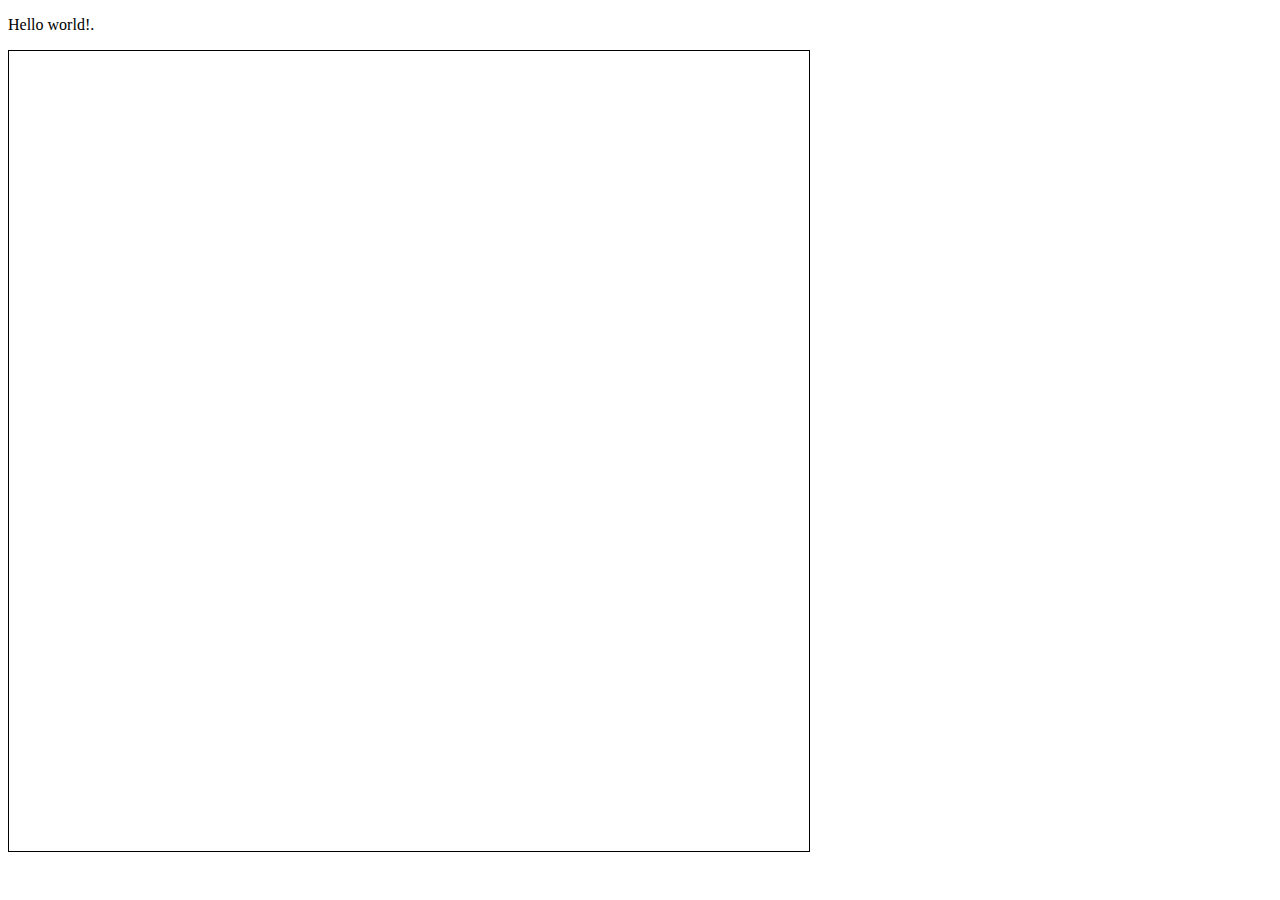
<file: snake-project/index.html>
<!DOCTYPE html>
<html>

<head>
    <meta charset="utf-8">
    <meta http-equiv="X-UA-Compatible" content="IE=edge,chrome=1">
    <title></title>
    <meta name="description" content="">
    <meta name="viewport" content="width=device-width, initial-scale=1">

    <link rel="stylesheet" href="css/main.css">
</head>


<body>

    <p>Hello world!.</p>


    <canvas id="gameArea" width="800px" height="800px"></canvas>

    <script src="js/main.js"></script>

</body>


</html>
</file>
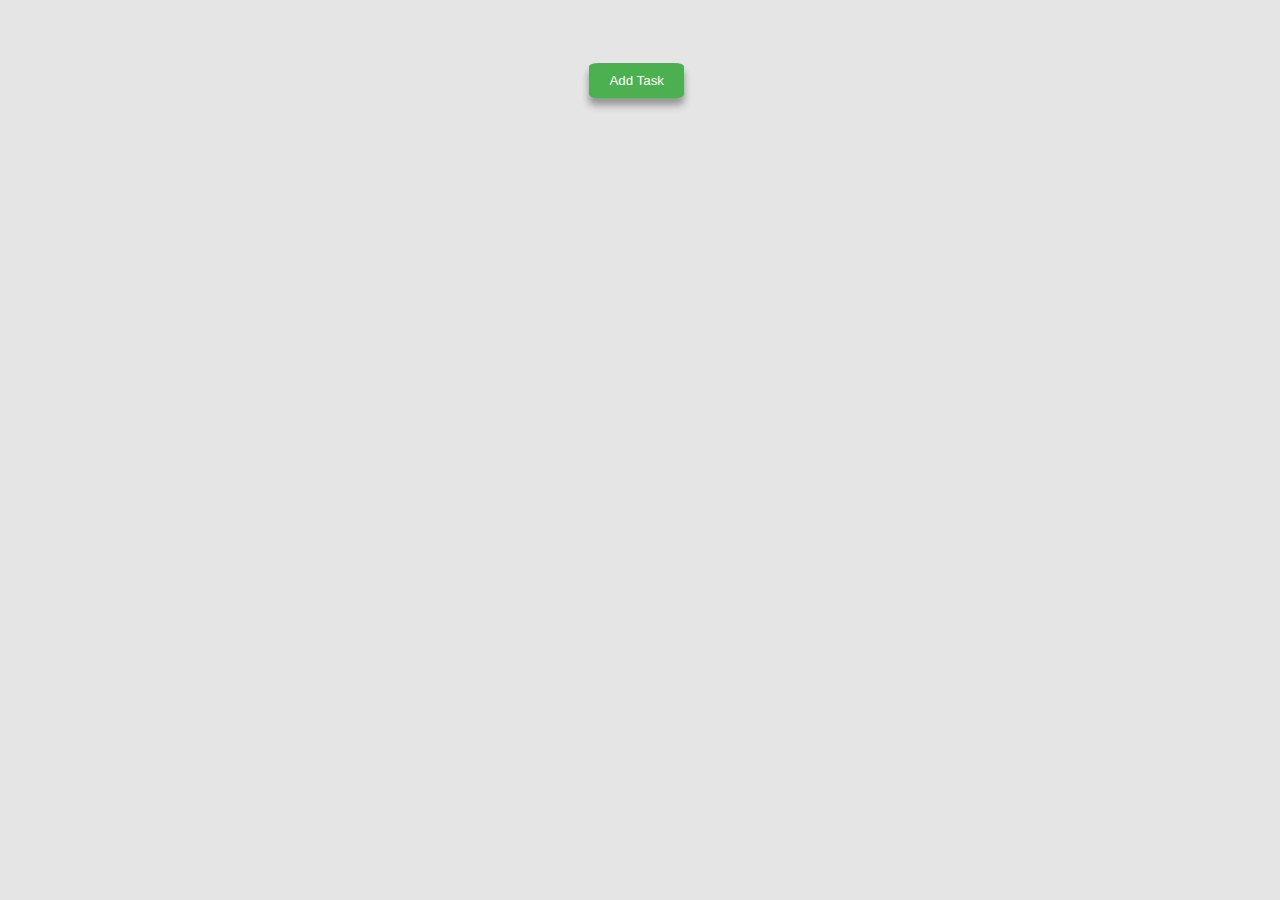
<file: task-project/index.html>
<!DOCTYPE html>
<html>

<head>
    <meta charset="utf-8">
    <meta http-equiv="X-UA-Compatible" content="IE=edge,chrome=1">
    <title></title>
    <meta name="description" content="">
    <meta name="viewport" content="width=device-width, initial-scale=1">

    <link rel="stylesheet" href="main.css">
</head>


<body>

    <div class="addButtonContainer" style="margin-top: 5%;">
        <button class="button-round" onclick="openForm()">Add Task</button>
    </div>

    <div id='tableDiv' class="container" style="margin-top: 5%;">

    </div>



    <div id='addFormDiv' class="form-container">
        <span class="cancel-x" onclick="closeForm()">X</span>
        <h1>New Task</h1>
        <form id='addTask'>
            <div class="form-input">
                <div class="form-input">
                    <label for="name">Task Name</label>
                    <input name='name' id="name" type="text" style="width: 200px;">
                </div class="form-input">
            </div>
            <div style="display: flex;">
                <div class="form-input">

                    <label for="priority">Priority</label>
                    <select name='priority' id="priority" style="width: 80px;">
                        <option>Low</option>
                        <option>Medium</option>
                        <option>High</option>
                    </select>

                </div>
                <div class="form-input">
                    <label for="deadline">Deadline</label>
                    <input name='deadline' type="date" id="start" min="2018-01-01" max="2025-12-31">
                </div>
            </div>
            <div class="form-input">
                <label class="grid-item" for="description">Description</label>
                <textarea name='description' id='description' class="grid-item des-area"></textarea>
            </div>
            <div class="form-input">
                <button id='addSubBut' type="submit" class="button">Create</button>
            </div>
        </form>
    </div>


    <div id='editFormDiv' class="form-container">
        <span class="cancel-x" onclick="closeEditForm()">X</span>
        <h1>Edit Task</h1>
        <form id='editTask'>
            <div class="form-input">
                <div class="form-input">
                    <label for="editName">Task Name</label>
                    <input name='editName' id="editName" type="text" style="width: 200px;">
                </div class="form-input">
            </div>
            <div style="display: flex;">
                <div class="form-input">

                    <label for="editPriority">Priority</label>
                    <select name='editPriority' id="editPriority" style="width: 80px;">
                        <option>Low</option>
                        <option>Medium</option>
                        <option>High</option>
                    </select>

                </div>
                <div class="form-input">
                    <label for="editDeadline">Deadline</label>
                    <input name='editDeadline' type="date" id="start" min="2018-01-01" max="2025-12-31">
                </div>
            </div>
            <div class="form-input">
                <label class="grid-item" for="editDescription">Description</label>
                <textarea name='editDescription' id='editDescription' class="grid-item des-area"></textarea>
            </div>
            <div class="form-input">
                <button id='editSubBut' type="submit" class="button">Edit</button>
            </div>
        </form>
    </div>



    <script src="main.js"></script>

</body>


</html>
</file>
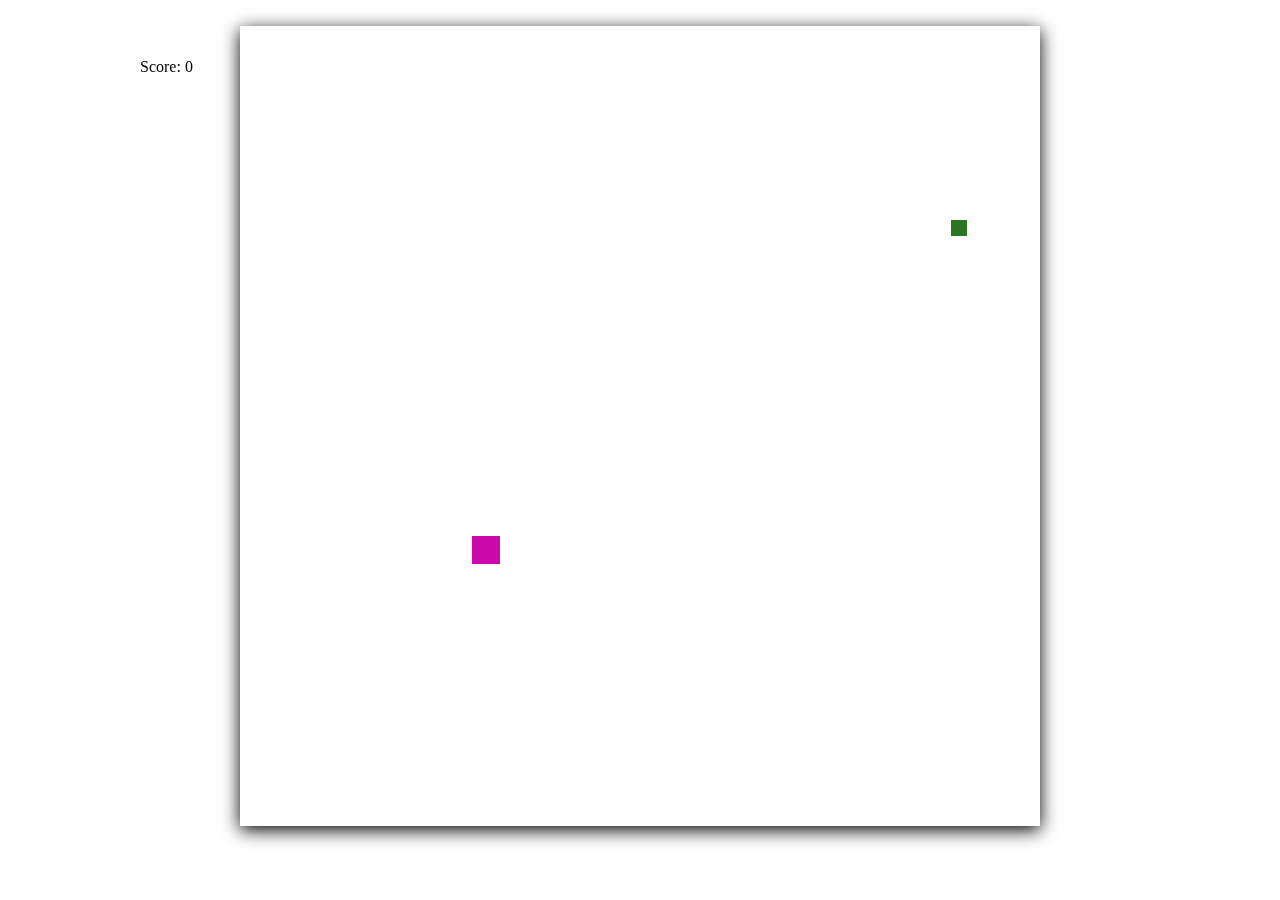
<file: JavaScript/snake-project/index.html>
<!DOCTYPE html>
<html>

<head>
    <meta charset="utf-8">
    <meta http-equiv="X-UA-Compatible" content="IE=edge,chrome=1">
    <title></title>
    <meta name="description" content="">
    <meta name="viewport" content="width=device-width, initial-scale=1">

    <link rel="stylesheet" href="css/main.css">
</head>


<body>

    <div class="gameDiv">
        <div>
            <div id='point'></div>
            <div id='lastPoint'></div>
            <canvas id="gameArea" width="800px" height="800px"></canvas>
        </div>
    </div>
    <div class="gameDiv">
        <button id="playAgain" class='button' onclick="startGame()"><span>Play Again </span></button>
    </div>

    <script src="js/main.js"></script>

</body>


</html>
</file>
<file: snake-project/css/main.css>
#gameArea{
    border: 1px solid
}
</file>
<file: task-project/main.css>
body{
    background-color: rgba(0,0,0,0.1);
}

.container{
    background-color: rgba(255,255,255,0.9);
    width: 50vw;
    position: relative;
    left: 25%;
}

.addButtonContainer{
    width: 50vw;
    position: relative;
    left: 46%;
}


.button-round{
    background-color: #4CAF50;
    color: white;
    box-shadow: 0 8px 8px 0 rgba(0,0,0,0.2), 0 6px 6px 0 rgba(0,0,0,0.19);
    text-align: center;
    text-decoration: none;
    display: inline-block;
    padding: 10px 20px;
    border: none;
    border-radius: 10%;
}

.button-round:hover{
    box-shadow: 0 12px 16px 0 rgba(0,0,0,0.24), 0 17px 50px 0 rgba(0,0,0,0.19);
    cursor: pointer;
}


.button{
    background-color: #4CAF50;
    color: white;
    box-shadow: 0 8px 16px 0 rgba(0,0,0,0.2), 0 6px 20px 0 rgba(0,0,0,0.19);
    text-align: center;
    text-decoration: none;
    display: inline-block;
    padding: 10px 20px;
    border: none;
}



.form-input{
    margin: 5px;
    display: grid;
}

.form-container{
    display: none; 
    position: fixed;
    z-index: 1;
    left: 25%;
    top: 10%;
    width: 21vw;
    -webkit-box-shadow: 0px 4px 17px 0px rgba(0, 0, 0, 1);
    -moz-box-shadow: 0px 4px 17px 0px rgba(0, 0, 0, 1);
    box-shadow: 0px 4px 17px 0px rgba(0, 0, 0, 1);
    overflow: hidden;
    background-color: rgba(255,255,255,0.9); /* Black w/ opacity */
    padding: 1px 20px 20px 20px;
    border-radius: 5%;


}

.des-area{
    overflow: hidden;
    resize:vertical;
    height: 100px;
}

.float-right{
    float: right;
}

.cancel-x{
    position: relative;
    top: 10px;
    left: 20vw;
    color: crimson;
    -webkit-user-select: none;  /* Chrome all / Safari all */
    -moz-user-select: none;     /* Firefox all */
    -ms-user-select: none;      /* IE 10+ */
    user-select: none;   
}
.cancel-x:hover{
    cursor: pointer;
    box-shadow: 0 12px 16px 0 rgba(0,0,0,0.24), 0 17px 50px 0 rgba(0,0,0,0.19);
}

#addFormDiv ,#editFormDiv{
    display: none;
}

table {
    border-collapse: collapse;
    width: 100%;
  }
  
th, td {
padding: 8px;
text-align: left;
border-bottom: 1px solid #ddd;
text-align: center;
overflow-y: auto;
}

tr:hover {background-color:#f5f5f5;}



.option-btn-edit{
    background-color: #4CAF50;
    color: white;
    box-shadow: 0 8px 16px 0 rgba(0,0,0,0.2), 0 6px 20px 0 rgba(0,0,0,0.19);
    text-align: center;
    text-decoration: none;
    display: inline-block;
    padding: 5px 8px;
    border: none;
    margin-right:5px ;
    border-radius: 50%;
}

.option-btn-remove{
    background-color: rgb(165, 14, 59);
    color: white;
    box-shadow: 0 8px 16px 0 rgba(0,0,0,0.2), 0 6px 20px 0 rgba(0,0,0,0.19);
    text-align: center;
    text-decoration: none;
    display: inline-block;
    padding: 5px 8px;
    border: none;
    margin-left: 5px;
    border-radius: 50%;
}

.option-btn-edit:hover, .option-btn-remove:hover{
    box-shadow: 0 8px 8px 0 rgba(0,0,0,0.5), 0 17px 50px 0 rgba(0,0,0,0.19);
    cursor: pointer;
}
</file>
<file: JavaScript/snake-project/css/main.css>
#gameArea{
    /* image-rendering: pixelated; */
    image-rendering: crisp-edges;
    image-rendering: -moz-crisp-edges;
    -webkit-box-shadow: 0px 4px 17px 0px rgba(0, 0, 0, 1);
    -moz-box-shadow: 0px 4px 17px 0px rgba(0, 0, 0, 1);
    box-shadow: 0px 4px 17px 0px rgba(0, 0, 0, 1);
    display: inline-block;
    vertical-align: top;
}

#point{
    position: relative;
    top: 50px;
    left: -100px;
}
#lastPoint{
    position: relative;
    top: 55px;
    left: -100px;
}

.gameDiv{
    display: flex;
    justify-content: center;
}

.button{
    display: none;
    border-radius: 4px;
    background-color: #e21ef4;
    border: none;
    color: #FFFFFF;
    text-align: center;
    font-size: 28px;
    padding: 20px;
    width: 200px;
    transition: all 0.5s;
    cursor: pointer;
    margin: 5px;
}

.button span {
    cursor: pointer;
    display: inline-block;
    position: relative;
    transition: 0.5s;
}

.button span:after {
    content: '\00bb';
    position: absolute;
    opacity: 0;
    top: 0;
    right: -20px;
    transition: 0.5s;
}

.button:hover span {
    padding-right: 25px;
}

.button:hover span:after {
    opacity: 1;
    right: 0;
}
</file>
